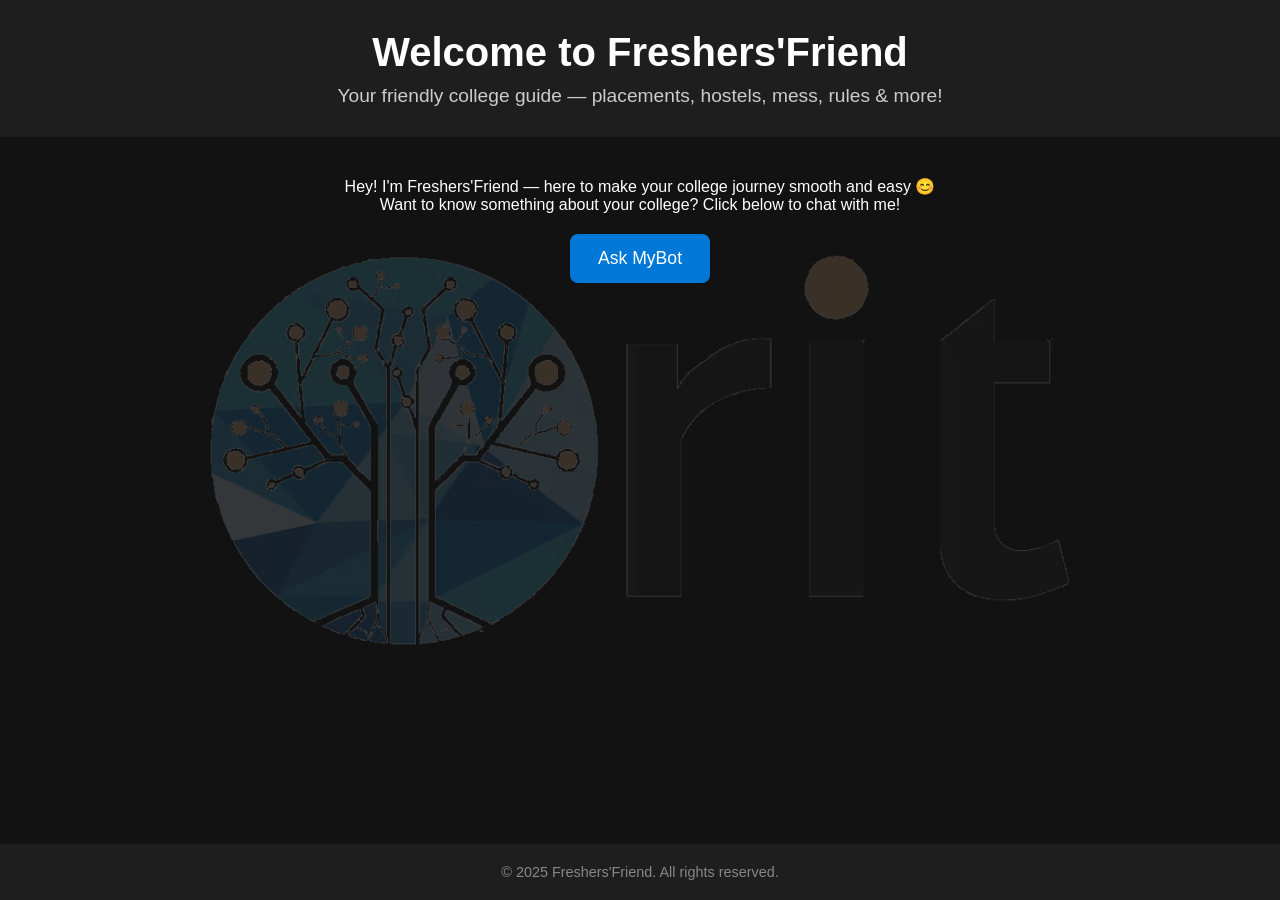
<file: index.html>
<!DOCTYPE html>
<html lang="en">
<head>
    <meta charset="UTF-8">
    <meta name="viewport" content="width=device-width, initial-scale=1.0">
    <title>Freshers'Friend - Welcome</title>
    <link rel="stylesheet" href="pro06.css">

    <style>
        body {
            font-family: Arial, sans-serif;
            margin: 0;
            padding: 0;
            background-color: #121212;
            color: white;
            text-align: center;
        }

        html, body {
        height: 100%;
        margin: 0;
        padding: 0;
    }
         body {
        display: flex;
        flex-direction: column;
         }

        header {
            padding: 30px;
            background-color: #1e1e1e;
        }

        header h1 {
            font-size: 2.5rem;
            margin: 0;
        }

        header p {
            font-size: 1.2rem;
            margin-top: 10px;
            color: #ccc;
        }

        main {
            flex: 1;
            padding: 40px;
        }

        .btn {
            background-color: #0078d7;
            color: white;
            padding: 14px 28px;
            font-size: 1.1rem;
            border: none;
            border-radius: 8px;
            cursor: pointer;
            margin-top: 20px;
            transition: background 0.3s ease;
        }

        .btn:hover {
            background-color: #005fa3;
        }

        footer {
            margin-top: 50px;
            padding: 20px;
            background-color: #1e1e1e;
            color: #888;
            font-size: 0.9rem;
        }
    </style>
</head>
<body>

    <header>
        <h1>Welcome to Freshers'Friend</h1>
        <p>Your friendly college guide — placements, hostels, mess, rules & more!</p>
    </header>

    <main>
        <p>Hey! I'm Freshers'Friend — here to make your college journey smooth and easy 😊</p>
        <p>Want to know something about your college? Click below to chat with me!</p>
        <button class="btn" onclick="window.location.href='pro01.html'">Ask MyBot</button>
    </main>

    <footer>
        &copy; 2025 Freshers'Friend. All rights reserved.
    </footer>

</body>
</html>
</file>
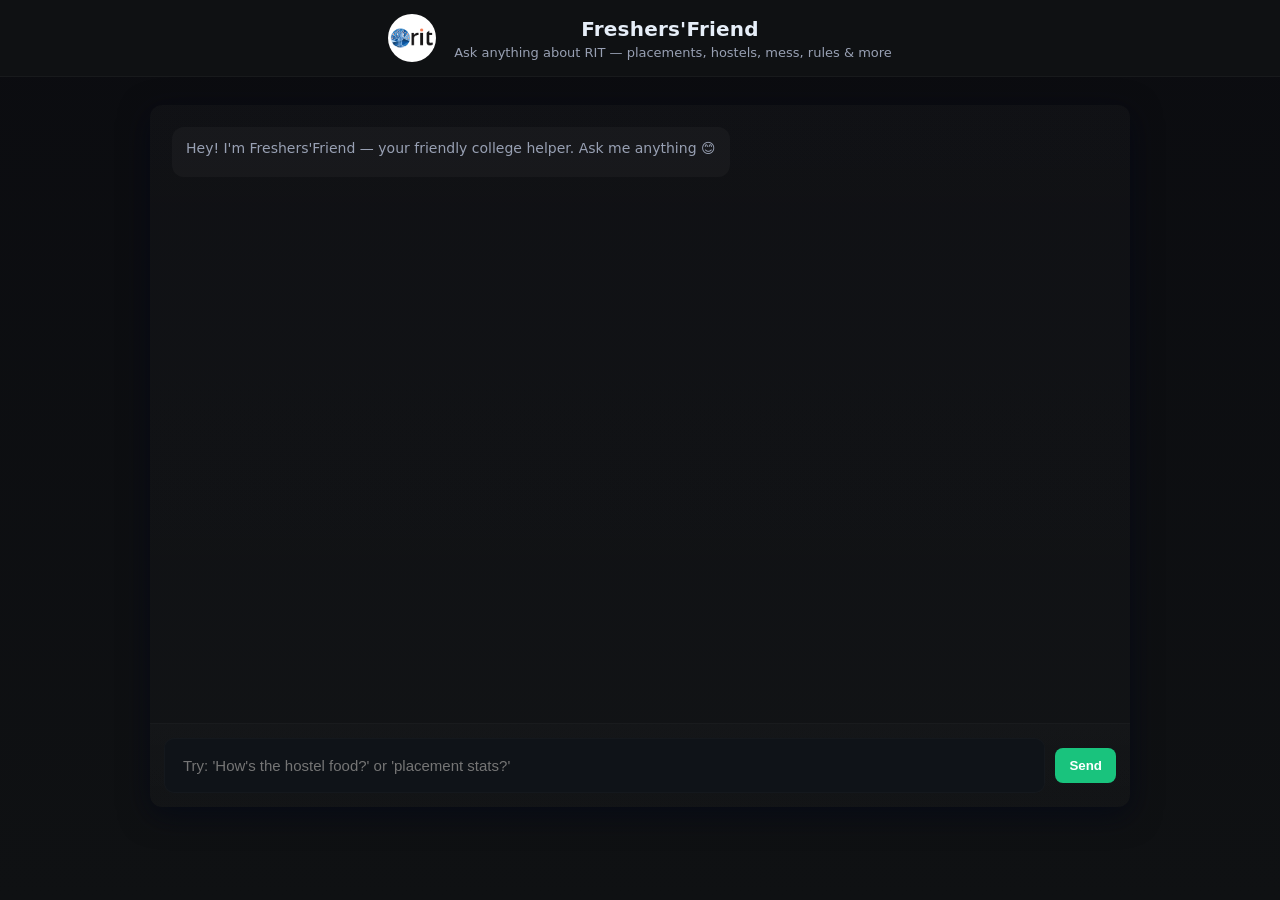
<file: pro01.html>
<!DOCTYPE html>
<html lang="en">
<head>
<meta charset="UTF-8">
<meta name="viewport" content="width=device-width, initial-scale=1.0">
<title>Introducing MyBot</title>

<title>Freshers'Friend — College Chatbot</title>
<style>
  :root{
    --bg:#0b0c10;
    --panel:#111214;
    --muted:#98a0b3;
    --bot:#444654;
    --user:#0b93f6;
    --accent:#19c37d;
    --header:#0f1113;
  }
  html,body{height:100%;margin:0;font-family:Inter, ui-sans-serif, system-ui, -apple-system, "Segoe UI", Roboto, "Helvetica Neue", Arial;}
  body{background:linear-gradient(180deg,#0b0c10 0%, #0f1113 100%); color:#e6eef8; display:flex; flex-direction:column;}
  /* Header */
  header{
    background:var(--header);
    border-bottom:1px solid rgba(255,255,255,0.04);
    padding:14px 18px;
    display:flex;
    align-items:center;
    justify-content:center;
    gap:12px;
  }
  header .brand{
    display:flex;
    align-items:center;
    gap:12px;
  }
header img{width:44px;height:44px; border-radius:50%; object-fit:cover; background:#fff;}
  header h1{margin:0;font-size:20px;font-weight:700;letter-spacing:0.2px;}
  header p{margin:0;color:var(--muted);font-size:13px;margin-left:6px;}

  /* Layout */
  .app{
    display:flex;
    flex:1;
    min-height:0; /* allow proper flex scroll */
  }
  main{
    flex:1;
    display:flex;
    flex-direction:column;
    min-width:0;
    max-width:980px;
    margin:28px auto;
    border-radius:12px;
    background:linear-gradient(180deg, rgba(255,255,255,0.02), rgba(255,255,255,0.01));
    box-shadow: 0 8px 30px rgba(2,6,23,0.6);
    overflow:hidden;
    height:78vh;
  }

  /* Chat area */
  .messages{
    padding:22px;
    overflow:auto;
    display:flex;
    flex-direction:column;
    gap:10px;
    flex:1;
    scroll-behavior:smooth;
  }
  .msg{max-width:78%; padding:12px 14px; border-radius:12px; line-height:1.4; word-wrap:break-word;}
  .bot{ background:rgba(255,255,255,0.03); align-self:flex-start; color:#e6eef8; }
  .user{ background:linear-gradient(90deg,var(--user), #0a7ad1); color:white; align-self:flex-end; }

  /* Bot header note */
  .bot-intro{ font-size:14px; color:var(--muted); margin-bottom:6px; }

  /* Input area */
  .composer{
    padding:14px;
    border-top:1px solid rgba(255,255,255,0.03);
    display:flex;
    gap:10px;
    align-items:center;
    background:linear-gradient(180deg, rgba(255,255,255,0.01), rgba(255,255,255,0.005));
  }
  .input{
    flex:1;
    display:flex;
    align-items:center;
    gap:8px;
    background: #0f1318;
    border-radius:10px;
    padding:8px 12px;
    border:1px solid rgba(255,255,255,0.02);
  }
  .input input{
    flex:1;
    background:transparent;
    border:0;
    outline:0;
    color: #e6eef8;
    font-size:15px;
    padding:10px 6px;
  }
  button.send{
    background:var(--accent);
    border:0; color:white; padding:10px 14px; border-radius:8px; font-weight:600; cursor:pointer;
  }
  button.send:active{transform:translateY(1px)}
  .hint{font-size:13px;color:var(--muted);padding-left:6px;}

  /* small screens */
  @media (max-width:640px){
    main{margin:12px; height:80vh;}
    header h1{font-size:18px;}
    header img{width:36px;height:36px;}
  }
</style>
</head>
<body>
  <header>

    <div class="brand" aria-hidden>
      <div style="width:48px;height:48px;border-radius:50%;background:#fff;display:flex;align-items:center;justify-content:center;overflow:hidden;">
        <img src="ritlogo_transparent.png" alt="RIT Logo" style="width:44px;height:44px;object-fit:cover;border-radius:50%;background:#fff;" />
      </div>
      <div style="display:flex;flex-direction:column;align-items:center;">
        <h1>Freshers'Friend</h1>
        <p style="margin-top:4px;">Ask anything about RIT — placements, hostels, mess, rules & more</p>
      </div>
    </div>
  </header>

  <div class="app">
    <main role="main" aria-label="Chat">
      <div class="messages" id="messages">
        <div class="msg bot">
          <div class="bot-intro">Hey! I'm Freshers'Friend — your friendly college helper. Ask me anything 😊</div>
        </div>
      </div>

      <div class="composer" role="region" aria-label="Message composer">
        <div class="input">
          <input id="inputBox" placeholder="Try: 'How's the hostel food?' or 'placement stats?'" onkeydown="if(event.key==='Enter') sendMessage()">
        </div>
        <button class="send" id="sendBtn" onclick="sendMessage()">Send</button>
      </div>
    </main>
  </div>

<script>
/*
  Dataset: 100 casual Q's + friendly answers (saved).
  The bot will find the best match by counting overlapping words
  (after removing small stopwords). You can replace answers later.
*/
const dataset = [
  /* Placement & Jobs (1-10) */
  {q:"how is placement ", a:"Placement is good — many companies visit every year across IT, core, and recruiters range from startups to large MNCs(Eg:Amazon,TCS,ZOHO). Expect active drives in final year."},
  {q:"Placed students?",a:"They’re doing great! Most of our recently placed seniors have started their roles in top companies and are settling in well. Many share that their college projects and internships really helped them adjust quickly. Some are even guiding juniors on interview tips and career choices. You might spot them visiting campus soon — ready to inspire the next batch of achievers!"},
  {q:" highest package ", a:"So recently one of the student got 42 LPA in Amazon, lots of freshers get placed, especially in software and internships"},
  {q:"Top mnc companies ", a:"Every year, top MNCs visit our campus. In the recent season, we had TCS, Infosys, Wipro, Accenture, Cognizant, Capgemini, and Deloitte, along with emerging product-based companies. The upcoming year’s recruiter list will be announced by our Training & Placement Cell — so keep an eye on the notice board and your email!"},
  {q:"placement training", a:"Placement training starts from the I year so you’re ready when recruiters arrive. Our program includes: 1.Aptitude & Logical Reasoning practice 2.Technical skill sessions (coding, core subjects, latest tools) 3.Soft skills & Communication workshops 4.Mock interviews with industry experts 5.Group discussions & HR rounds practice 6.The Training & Placement Cell works closely with departments to make sure you have both the technical knowledge and confidence to crack any interview."},
  {q:"How many students got jobs last year?", a:"Around 601 out of 626 eligible students,in percentage it is 96.31% "},
  {q:"Are the placements only for CS guys", a:"Not at all. CSE,AI&DS ECE, ME, Civil, and other branches receive relevant job offers too — especially for core roles."},
  {q:"Any internships before final year", a:"Yep — many companies visit for internships during 3rd year and summer breaks. Internships often turn into pre-placement offers."},
  {q:"Which companies hire the most?", a:"TCS, Infosys, Cognizant Followed by Zoho, Virtusa, Prodapt, Capgemini, Wipro, HCL and many companies hire the most "},
  {q:"Do we have core companies", a:"We have both — IT placements dominate, but core engineering, consulting, and fabrication firms visit depending on branch and student interest."},
  {q:" placement percentage for the last 5 years?", a:"The average placement percentage over the last five years at RIT is 90.30%."},
  {q:"Placement is based on CGPA or knowledge", a:"Both matter, but in different ways!Most companies set a minimum CGPA as an eligibility criteria — think of it as the ticket to sit for the interview. Once you’re in, your knowledge, skills, and interview performance decide whether you get the offer.Here we are trying to maintain good academics and sharpen your technical & soft skills, so you can makeup yourself for both " },

  /* Hostel Life (11-20) */
  {q:"How's the hostel food, bro?", a:"Hostel food is decent — Here we offering well hyginic food (veg only)."},
  {q:"Is WiFi actually fast in hostel?", a:"WiFi is provided in hostels; speed is usually good for study and video calls, though some times can be slower."},
  {q:"Can I get AC room in hostel?", a:"AC rooms are limited and often allotted  for an extra fee — check with hostel administration for availability and rules."},
  {q:"single hostelroom?", a:"Single rooms in hostel are rare and usually reserved for special cases or paid upgrades. Mostly you will get four sharing."},
  {q:"Any rules for going out at night?", a:"Hostellers are not allowed for outing at night for safety purpose."},
  {q:"hostel life", a:"Hostel culture is generally chill but with set rules — respectful behavior, visitor timing, and quiet hours are enforced."},
  {q:"hostel rooms clean ", a:"Cleanliness depends on occupants. Housekeeping services do periodic cleaning.Personal upkeep is expected from students."},
  {q:"Outing allowed in hostel",a:"Yes on Sundays you can go outing, but it needs to be verified with your parents and you should return before 6 pm "},

  /* Campus & Infrastructure (21-30) */
  {q:"College library ", a:"Library is well-stocked with textbooks, e-resources, and study spaces; quiet zones and group-study rooms are usually available"},
  {q:" gym available?", a:"Gym facilities are decent with basic equipment.You can do your workouts from early morning to 7 pm "},
  {q:"what about sports?", a:"Our campus has facilities for cricket, football, basketball, badminton, athletics, and more. We host annual sports meets, inter-department tournaments, and even send teams to compete at university and national levels. Whether you’re a serious athlete or just want to play for fun, there’s always a game happening at RIT!"},
  {q:"Are classrooms have AC?", a:"Major lecture halls have AC; classrooms  dont have AC. All of the labs contains AC"},
  {q:"lab equipment?", a:"Labs are generally functional for coursework and projects; advanced equipment may be limited."},
  {q:"Is WiFi available everywhere?", a:"WiFi covers most academic and residential areas. Ethernet in labs often offers stable connections."},
  {q:"College canteen?", a:"Our canteen is the only hangout hub! With 7 different stalls serving snacks, meals, and quick bites, it’s where friends meet, stories are shared, and plans are made."},
  {q:"Do we have a gaming room?", a:"we have seperate center to get to know about AR/VR projects and games , but not like a gaming room"},
  {q:"Is the auditorium big?", a:"Auditorium usually fits out most 250 -300 major events — good for small fests and seminars."},
  {q:"How’s the parking space?", a:"Parking is available for both students and faculties but can fill up early "},
 /* Food & Mess (31-40) */
  {q:"How is mess food quality?", a:"Mostly ok — occasional off-days happen. if you dont like the food you can raise complaints or even order food outside"},
  {q:" Non veg  available?", a:"RIT is a non-veg free campus - though you can get egg on Sunday,Monday,Thursday and Saturday ,ordering non veg is allowed for boys hostel and on only weekends for girls "},
  {q:" outside food?", a:"Yes — you can eat outside by ordering "},
  {q:"Is breakfast unlimited?", a:"Except deserts and egg, everything is unlimited "},
  {q:"They give tea/coffee daily?", a:"Tea/coffee is commonly available daily on evening from 4:00 to 5:30"},
  {q:"Snacks will provide in evening?", a:"Yes — evening snacks are common:groundnut from the canteen."},
  {q:" Sunday menu ?", a:"Yes!-you will be provided with veg biriyani with egg and ice cream as desert"}, 
  {q:"can we order to hostel?", a:"Delivery is usually allowed and you have to collect it from outside"},
  {q:"mess food hygienic?", a:"Messes aim for hygiene but standards vary. We follow strict food-safety practices; personal caution always helps."},

  /* Transport (41-50) */
  {q:" college buses routes?", a:"Buses cover major routes; check transport office for route maps and stops — some areas may require a short walk to the nearest stop."},
  

  {q:"Is bus pass compulsory?", a:"No - You can travel in any bus ,there is no such thing as bus pass or bus fee (even hostellers can travel in bus while going to hometown)"},
  {q:" bus fee is needed?", a:"there is no such thing as bus fee, anyone with RIT official id card can travel in bus"},
  {q:"Are buses on time?", a:"Most routes run on schedule but there can be delays during traffic. Plan a buffer for important classes."},
  {q:" own transport is allowed?", a:"Yes — students commonly use bikes. We request you to obey the traffic rules and use helmet for your safety "},
  {q:"Is parking free?", a:"Yes parking is free for students and faculties"},
  {q:" buses run on weekends?", a:"If rarely college is conducted on saturdays, buses will be operated on that day. Otherwise buses are not available on weekends"},
  {q:"transport safe for girls?", a:"Ofcourse safety is our 1st priority. It is safe for both Boys and girls "},
  {q:"Distance college from city?", a:"RIT is 28 kms away from Chennai central,which is roughly 90 mins to 120 mins ride"},
  {q:"Is bus AC or normal?", a:"All the buses are air-conditioned and comfy for everyone"},

  /* Rules & Regulations (51-60) */
  {q:" dress code?", a:"Dress code is typically casuals — formals on most days. Traditional wear are allowed on fests"},
  {q:"Jeans is alowed?", a:"Jeans are allowed but should be avoided on exam days and on interview days "},
  {q:" ID card compulsory?", a:"Yes — ID cards are  mandatory for campus entry, exams, library access. Without id you can't enter the campus"},
  {q:"Can we use phone in class?", a:"Phones are allowed inside campus but using them during lectures is strictly not allowed, if caught , Phones will be ceiased "},
  {q:" attendance is important?", a:"Yes — most courses require a minimum attendance percentage of 75%  to be eligible for exams."},
  {q:"attendance  required?", a:"Around 75% required as a minimum attendance  to be eligible for exams."},
  {q:" fine for late fees?", a:"You will be given some warninngs before assigning penalties "},
  {q:"Can I bunk classes?", a:"You can't bunk classes but you can participate in other events with On Duty permission from HOD"},
  {q:"Is ragging there?", a:"Ragging is strictly prohibited. Colleges have anti-ragging committees and helplines — report any incidents immediately."},
  {q:" hostel timings strict?", a:"Hostel timings exist (curfews/visitor hours). They can be strict especially for first years; seek permissions when needed."},


  /* Admissions & Cut-Offs (61-70) */
  {q:"What is the cut-off ?", a:"BE – Computer Science & Engineering (CSE): Opening Rank 1,555, Closing Rank 10,952, Approx. Cutoff Mark ~187, Annual Fee ₹1,50,000<br>B.Tech – Artificial Intelligence & Data Science: Opening Rank 4,890, Closing Rank 15,683, Approx. Cutoff Mark ~184, Annual Fee ₹1,50,000<br>BE – CSE (AI & ML): Opening Rank 5,421, Closing Rank 17,120, Approx. Cutoff Mark ~183, Annual Fee ₹1,50,000<br>B.Tech – Computer Science & Business Systems: Opening Rank 3,892, Closing Rank 14,512, Approx. Cutoff Mark ~185, Annual Fee ₹1,50,000<br>BE – Computer & Communication Engineering (CCE): Opening Rank 6,234, Closing Rank 18,858, Approx. Cutoff Mark ~182, Annual Fee ₹1,50,000<br>BE – Electronics & Communication Engg (ECE): Opening Rank 2,245, Closing Rank 12,343, Approx. Cutoff Mark ~186, Annual Fee ₹1,50,000<br>"},
  {q:"donation asking to join in management?", a:"Donation policies vary.Ask admissions directly—legal/transparent colleges publish fee structures clearly."},
  {q:"lowest cut-off branch ?", a:"Branches like Civil or certain specialized streams may have lower cut-offs compared to CSE — depends on the year."},
  {q:"sports quota available?", a:"Yes — many colleges reserve seats under sports quota subject to trials and proof of achievements."},
  {q:" entrance exam?", a:"You don't need to write any entrance exams - you will be admitted through your 12th state board marks and cutoffs"},
  {q:" direct admission?", a:"Direct admissions sometimes happen under specific quotas or lateral entry"},
  {q:"How many seats for each branch?", a:"Seat matrix is published yearly by the college — typically anywhere from 60 to 180 seats per branch."},
  {q:"Can I change branch after?", a:"Once you are admitted in a specific department,You cant change it later"},
  {q:" last year cut-off?", a:"Last year's cut-offs are on the admissions page — look for the specific round and category for accurate numbers."},
  


  /* Fees & Scholarships (71-80) */
  {q:"Fees structure ?", a:"Fee depends on your mode of admission  In Councelling quota : Tution fee: 1.5l per annum \n In Management quota, \n tution fee: 2.25l per annum\n Hostel fee is common for all which is 80k  "},
  {q:"Fee structure ?", a:"Fee depends on your mode of admission  In Councelling quota : Tution fee: 1.5l per annum \n In Management quota, \n tution fee: 2.25l per annum\n Hostel fee is common for all which is 80k  "},
  {q:"college fee?", a:"Fee depends on your mode of admission  In Councelling quota : Tution fee: 1.5l per annum \n In Management quota, \n tution fee: 2.25l per annum\n Hostel fee is common for all which is 80k  "},
  {q:"tution fee", a:"Fee depends on your mode of admission  In Councelling quota : Tution fee: 1.5l per annum \n In Management quota, \n tution fee: 2.25l per annum\n Hostel fee is common for all which is 80k  "},
  {q:" installments?", a:"Yes installment option is there , it is based on your convinience"},
  {q:"Any scholarship available ?", a:"Yes — scholarship is available : 50% off on cut off more than 180 and 75% off on cut off more than 185 and completely free for student with cut off more than 190"},
  {q:" scholarship details ?", a:"Yes — scholarship is available : 50% off on cut off more than 180 , 75% off on cut off more than 185 ,completely free for student with cut off more than 190"},
  {q:" tell about scholarship?", a:"Yes — scholarship is available : 50% off on cut off more than 180 and 75% off on cut off more than 185 and completely free for student with cut off more than 190"},
  {q:"mess fee or hostel fee?", a:"hostel fee is 80000 (mess fee is already included )"},
  {q:"fee concession?", a:"Fee concessions are available for high cutoff as a reward of the student's hardwork "},
  {q:"transport fee compulsory?", a:"There is no transport fee.And also it is not compulsory anyone with official clg id card can board the bus"},
  {q:"1sr graduate schlorship ?", a:"Yes. if you are a 1st graduate in your family-25000 will be reduced from your actual fee"},
  {q:"refund policy?", a:"Refund policies are provided in admission terms — usually partial refunds under specific circumstances."},
  {q:"extra fees for lab?", a:"NO. There is no extra fee regarding labarotary sessions"},
  {q:"hostel location", a:"Boys hostel is at IMA college near Thirumzhisai,girls hostel is inside  the campus"},
  {q:"Are the professors qualified?",a:"The professors at Rajalakshmi Institute of Technology (RIT) are highly qualified, with many holding postgraduate and doctoral degrees in their respective fields."},
  {q:"professors have experience?",a:"Many faculty members have significant industry experience, ranging from several years to decades, which helps bridge academic knowledge with practical applications."},
  {q:"student have mentor?",a:"Yes, RIT assigns dedicated faculty mentors to each student to provide academic guidance, career counseling, and personal support throughout their course."},
  {q:"industry experts visit?",a:"Industry experts visit regularly, with guest lectures, workshops, and seminars organized throughout the academic year to expose students to current industry trends."},
  {q:"visiting faculty from IIT/NIT?",a:"Yes, Rajalakshmi Institute of Technology invites visiting faculty from prestigious institutions such as IITs and NITs to deliver special lectures and conduct workshops."},
  {q:"campus and college life", a:"Stress free campus in terms of academeics.No heptic study shedulegreen environment."},
  {q:"transportation details", a:"to know about complete transpotation visit https://www.rittransport.com/ "},
  {q:"principal name ", a:"Dr.Maheshwari Raja "},
  {q:"", a:""},
  {q:"", a:""},


  /* Events & Clubs (81-90) */
  {q:" college culturals ?", a:"Yes — annual cultural fests called YATRA with music, dance, and food stalls are a campus highlight.And also many fests are conducted during Pongal,Onam,Divali,Christmas and New year.And this event is completely organized by students to develop their organizing skills."},
   {q:" events ", a:"Yes — annual cultural fests called YATRA with music, dance, and food stalls are a campus highlight.And also many fests are conducted during Pongal,Onam,Divali,Christmas and New year.And this event is completely organized by students to develop their organizing skills."},
 
  {q:"tell about culturals", a:"Yes — annual cultural fests called YATRA with music, dance, and food stalls are a campus highlight.And also many fests are conducted during Pongal,Onam,Divali,Christmas and New year.And this event is completely organized by students to develop their organizing skills."},
  {q:"Any functions are there?", a:"Yes — annual cultural fests called YATRA with music, dance, and food stalls are a campus highlight.And also many fests are conducted during Pongal,Onam,Divali,Christmas and New year"},
  {q:"Do we have tech fests?", a:"Absolutely — tech fests and hackathons are organized with competitions, workshops, and guest talks.Some competition will invole going to other colleges"},
  {q:" coding clubs?", a:"Club call Techspark involves coding and Hackthons related club is available in RIT"},
  {q:"Any dance club?", a:"Club called R Squre is a dance club in which members will mostly perform in college fests and events, members are selected by auditions"},
  {q:"sports competions?", a:"Yes — inter-college and intra-college tournaments are common across sports through the year."},
  {q:"Can freshers join clubs?", a:"Freshers are encouraged to join — most clubs recruit at orientation and during the first semester."},
  {q:"Any hackathons?", a:"Hackathons are frequently conducted by many clubs and other companies- Everyone is welcomed to participate in every Hackathons to gain Experience."},
  {q:" photography club?", a:"Yes — photography and media clubs cover events and create campus content."},
  {q:"free t-shirts in fests?", a:"Often yes — Every clubs will give their personalized t-shirts."},
  {q:"What are the clubs in RIT?", a: "STEAM Club, IoT Club, CAM Club (Centre for Advanced Manufacturing), TechSparks Club, Mathematics Club, Language Club, Rotaract Club, Yuva Club (Young Indians), Photography Club, Women Empowerment Club" },
  {q:"how many clubs are there ?", a: "STEAM Club, IoT Club, CAM Club (Centre for Advanced Manufacturing), TechSparks Club, Mathematics Club, Language Club, Rotaract Club, Yuva Club (Young Indians), Photography Club, Women Empowerment Club" },
  {q:"club details ?", a: "STEAM Club, IoT Club, CAM Club (Centre for Advanced Manufacturing), TechSparks Club, Mathematics Club, Language Club, Rotaract Club, Yuva Club (Young Indians), Photography Club, Women Empowerment Club" },

  /* General College Life (91-100) */
  {q:"vibe in college?", a:"Vibe is friendly and energetic — lots of learning, less stress, and plenty of fun with friends."},
  {q:"Is college strict ?", a:"Mix of both — academics can be strict, but campus life and clubs keep things chill and fun."},
  {q:"Are seniors friendly?", a:"Seniors are generally helpful — you'll find many supportive ones ."},
  {q:"Any cool hangout spots nearby?", a:"Yes — local cafes, parks, and shopping areas near campus are popular evening hangouts."},
  {q:"Is college boring or fun here?", a:"Depends on you — join clubs, events, and friends and it becomes a blast; stay isolated and it can feel slow."},
  {q:"Are there part-time jobs nearby?", a:"Part-time gigs, internships, and freelance opportunities exist in nearby localities and online."},
  {q:"weather here?", a:"Weather depends on climate change — check local forecasts; campus life adjusts to seasonal swings."},
  {q:"hostel near college campus?", a:"Hostel for girls is inside the campus and for boys it is just a 15 mins bus ride and college bus will be there anytime to drop you there"},
  {q:"distance between college and hostel?", a:"Hostel for girls is inside the campus and for boys it is just a 15 mins bus ride and college bus will be there anytime to drop you there"},
  {q:" hostel distance", a:"Hostel for girls is inside the campus and for boys it is just a 15 mins bus ride and college bus will be there anytime to drop you there"},
  {q:"Any fun activities  in college?", a:"Hostel is conducted following big fst Yatra which is super fun with tasty food"},
  
  {q:"autonomous college", a:"RIT is a autonomous college which is affiliated to Anna university"},
  { q: " NAAC rating?", a: "NAAC: Awarded A++ grade; NBA: Offers NBA-accredited courses; AICTE: Fully approved by AICTE" },
  { q: "location of college", a: "Located in Kuthambakkam/Irulapalayam, Chennai along the NH4, near EVP Film City; 10.9 acres (≈ 44,029 m²) or 11 acres as per other sources" },
  { q: "student faculty ratio?", a: "Maintains a ratio of 1:60" },
 
  { q: "total students?", a: "Approximately 1,700–2,100 students enrolled in engineering programs; Around 168 faculty members" },
  { q: "What is the vision and mission of the college?", a: "Vision: To set a benchmark in engineering education by imparting quality technical education fostering learning, research, and globally competent professionals. Mission: Deliver industry-relevant education that meets social and professional demands. Continuously enhance teaching standards and create a robust research atmosphere. Foster strong academia–industry collaboration." },
   
  {q:"what are the courses in rit ", a:"Computer Science and Engineering (CSE), Artificial Intelligence & Data Science (AI&DS), Mechanical Engineering (Mech), Biotechnology (Bio Tech), VLSI Design, Electronics and Communication Engineering (ECE), Computer Communication Engineering (CCE), Computer Science and Business Systems (CSBS), Artificial Intelligence and Machine Learning (AIML)."},
  {q:"total courses ", a:"Computer Science and Engineering (CSE), Artificial Intelligence & Data Science (AI&DS), Mechanical Engineering (Mech), Biotechnology (Bio Tech), VLSI Design, Electronics and Communication Engineering (ECE), Computer Communication Engineering (CCE), Computer Science and Business Systems (CSBS), Artificial Intelligence and Machine Learning (AIML)."},

  {q:"course details ", a:"Computer Science and Engineering (CSE), Artificial Intelligence & Data Science (AI&DS), Mechanical Engineering (Mech), Biotechnology (Bio Tech), VLSI Design, Electronics and Communication Engineering (ECE), Computer Communication Engineering (CCE), Computer Science and Business Systems (CSBS), Artificial Intelligence and Machine Learning (AIML)."},
  {q:"what are the courses in rit ", a:"Computer Science and Engineering (CSE), Artificial Intelligence & Data Science (AI&DS), Mechanical Engineering (Mech), Biotechnology (Bio Tech), VLSI Design, Electronics and Communication Engineering (ECE), Computer Communication Engineering (CCE), Computer Science and Business Systems (CSBS), Artificial Intelligence and Machine Learning (AIML)."},

  {q:"can we change course after joining?", a:"Yes, at Rajalakshmi Institute of Technology (RIT), students have the option to change their engineering branch after the first year, subject to their academic performance and availability of seats in the desired branch, following the college and Anna University guidelines."},
  {q:"Does the college follow CBCS (Choice Based Credit System)?", a:"Yes, Rajalakshmi Institute of Technology (RIT) follows the Choice Based Credit System (CBCS) as prescribed by Anna University, allowing students flexibility in selecting courses based on their interests and career goals."},
  {q:"How are theory and practical subjects balanced?", a:"At Rajalakshmi Institute of Technology (RIT), theory and practical subjects are well balanced by scheduling dedicated hours for both classroom lectures and hands-on lab sessions."},
  {q:"Are there modern lab facilities for each department?", a:"Yes, Rajalakshmi Institute of Technology (RIT) provides modern and well-equipped laboratory facilities for each department to support practical learning, experimentation, and research activities."},
  {q:"Is the syllabus updated regularly?", a:"Yes, at Rajalakshmi Institute of Technology (RIT), the syllabus is regularly updated in accordance with Anna University guidelines to keep pace with the latest technological advancements and industry requirements."},
  {q:"Does the college offer minors or specializations?", a:"Yes, Rajalakshmi Institute of Technology (RIT) offers minors and specializations in emerging fields to help students deepen their knowledge and skills beyond their core engineering branch."},
  {q:"Are there opportunities for interdisciplinary learning?", a:"Yes, Rajalakshmi Institute of Technology (RIT) encourages interdisciplinary learning by offering electives, projects, and collaborative activities that allow students to work across different engineering branches and fields."},
  {q:"Are there online learning resources or LMS portals?", a:"Yes, Rajalakshmi Institute of Technology (RIT) provides online learning resources and has a Learning Management System (LMS) portal where students can access course materials, assignments, and communicate with faculty."},
  {q:"Is there a continuous internal assessment system?", a:"Yes, Rajalakshmi Institute of Technology (RIT) follows a continuous internal assessment system that includes periodic tests, assignments, quizzes, and practical evaluations to continuously monitor and support student learning throughout the semester."},
  
  { q: "CSE cut off", a: "Opening Rank: 1,555; Closing Rank: 10,952; Approx. Cutoff: ~187; Annual Fee: ₹1,50,000" },
  { q: "AIDS cut off", a: "Opening Rank: 4,890; Closing Rank: 15,683; Approx. Cutoff: ~184; Annual Fee: ₹1,50,000" },
  { q: "AIML cut off", a: "Opening Rank: 5,421; Closing Rank: 17,120; Approx. Cutoff: ~183; Annual Fee: ₹1,50,000" },
  { q: "CSBS cut off", a: "Opening Rank: 3,892; Closing Rank: 14,512; Approx. Cutoff: ~185; Annual Fee: ₹1,50,000" },
  { q: "CCE cut off ", a: "Opening Rank: 6,234; Closing Rank: 18,858; Approx. Cutoff: ~182; Annual Fee: ₹1,50,000" },
  { q: "ECE cut off", a: "Opening Rank: 2,245; Closing Rank: 12,343; Approx. Cutoff: ~186; Annual Fee: ₹1,50,000" },
  { q: "VLSI cut off", a: "Opening Rank: 9,542; Closing Rank: 21,891; Approx. Cutoff: ~180; Annual Fee: ₹1,50,000" },
  { q: "Bio tech cut off", a: "Opening Rank: 12,832; Closing Rank: 34,588; Approx. Cutoff: ~172; Annual Fee: ₹1,50,000" },
  { q: "mech cut off", a: "Opening Rank: 14,451; Closing Rank: 39,404; Approx. Cutoff: ~170; Annual Fee: ₹1,50,000" },
   /* Transport */



];

/* Basic stopwords to ignore during matching */
const STOPWORDS = new Set([
  "the","is","a","an","and","or","of","in","on","for","to","do","does","did","have","has","had",
  "i","me","my","you","your","yours","we","us","our","it","this","that","here","there","what","how",
  "can","are","be","with","at","by","from","about","as","but","not","so","if","just","like","myself",
  "bro","hey","please","pls","sir","maam","guy","guys","ya","yeah","yo","ok","okay"
]);

/* Normalize string: lowercase, remove punctuation, split to words, filter stopwords */
function tokenize(s){
  return s.toLowerCase()
    .replace(/[’'“”"(),.?;:!\/\\\-]/g," ")
    .split(/\s+/)
    .map(w => w.trim())
    .filter(Boolean)
    .filter(w => !STOPWORDS.has(w));
}

/* Find best dataset entry by word overlap */
function findBestAnswer(userText){
  const tokens = tokenize(userText);
  if(tokens.length === 0) return null;

  let bestIndex = -1;
  let bestScore = 0;

  for(let i=0;i<dataset.length;i++){
    const qTokens = tokenize(dataset[i].q);
    // Count overlap
    let score = 0;
    const qSet = new Set(qTokens);
    for(const t of tokens) if(qSet.has(t)) score++;
    // Also check overlap with answer (helps for different phrasing)
    const aTokens = tokenize(dataset[i].a);
    const aSet = new Set(aTokens);
    for(const t of tokens) if(aSet.has(t)) score += 0.5; // smaller weight

    if(score > bestScore){
      bestScore = score;
      bestIndex = i;
    }
  }

  // If bestScore too low, try keyword substring match across dataset keys (cheap fallback)
  if(bestScore < 1){
    const u = userText.toLowerCase();
    for(let i=0;i<dataset.length;i++){
      if(u.includes(dataset[i].q.split(" ")[0])){ // naive
        bestIndex = i;
        bestScore = 1;
        break;
      }
    }
  }

  if(bestIndex === -1) return null;
  return dataset[bestIndex].a;
}

/* UI helpers */
const messages = document.getElementById("messages");
const inputBox = document.getElementById("inputBox");
const sendBtn = document.getElementById("sendBtn");

function appendMessage(text, who){
  const div = document.createElement("div");
  div.className = 'msg ' + (who === 'user' ? 'user' : 'bot');
  div.textContent = text;
  messages.appendChild(div);
  messages.scrollTop = messages.scrollHeight;
}

/* Simulate typing with dots then show answer */
function showBotTypingThen(text){
  const typing = document.createElement("div");
  typing.className = 'msg bot';
  typing.textContent = 'Typing...';
  messages.appendChild(typing);
  messages.scrollTop = messages.scrollHeight;

  setTimeout(()=>{
    messages.removeChild(typing);
    appendMessage(text, 'bot');
  }, 550 + Math.min(1200, text.length * 20)); // slight variable delay
}

/* Send message handler */
function sendMessage(){
  const raw = inputBox.value.trim();
  if(!raw) return;
  appendMessage(raw, 'user');
  inputBox.value = '';
  inputBox.focus();

  // Find best answer
  const answer = findBestAnswer(raw);
  if(answer){
    showBotTypingThen(answer);
  } else {
    // smart fallback: offer suggestions or default reply
    const fallback = "Hmm, I don't have that exact info right now. Try rephrasing — e.g., ask about 'hostel food', 'placement stats', or 'mess timings'.";
    showBotTypingThen(fallback);
  }
}

/* Optional: suggest sample questions on first click focus (light UX) */
let suggested = false;
inputBox.addEventListener('focus', ()=>{
  if(!suggested){
    setTimeout(()=> {
      const tip = document.createElement('div');
      tip.className = 'msg bot';
      tip.textContent = "Tip: Ask casually — I understand friendly questions like 'How's the hostel food?' or 'Any internships?'";
      messages.appendChild(tip);
      messages.scrollTop = messages.scrollHeight;
      suggested = true;
    }, 300);
  }
});
</script>
<script src="pro04.js"></script>

</body>
</html>
</file>
<file: pro06.css>
/* Make logo images circular */
img[src*="ritlogo_transparent.png"] {
    border-radius: 50%;
}
/* Reset default margins and paddings */
* {
    margin: 0;
    padding: 0;
    box-sizing: border-box;
}


/* base page */
/* base page */
body {
  margin: 0;
  padding: 0;
  min-height: 100vh;
  background-color: #0b0b0b; /* page color */
  position: relative;
  font-family: Arial, sans-serif;
  color: #fff;
}

/* faint faded logo behind content (watermark) */
body::before {
  display: flex;
  flex-direction: column;
  min-height: 100vh;
  content: "";
  position: fixed;
  inset: 0;                        /* full screen */
  pointer-events: none;
  background: url('ritlogo_transparent.png') no-repeat center center; /* centered horizontally & vertically */
  background-size: contain;        /* keep proportions */
  opacity: 0.08;                   /* subtle faint watermark */
  z-index: 0;
}

/* brightened overlay of the same logo to make dark letters visible */
body::after {
  content: "";
  position: fixed;
  inset: 0;
  pointer-events: none;
  background: url('ritlogo_transparent.png') no-repeat center center; /* centered */
  background-size: contain;
  /* mix/blend and filter to brighten the dark parts (the 'rit' text) */
  mix-blend-mode: screen;          /* lighten darker pixels */
  filter: brightness(2) contrast(1.05) saturate(0.9);
  opacity: 0.10;                   /* fine-tune intensity */
  z-index: 0;
}

/* Ensure your main content sits above the logo layers */
header, main, footer, .hero, .sidebar {
  position: relative;
  z-index: 1;
}


/* Side Navigation */
.sidebar {
    position: fixed;
    top: 0;
    left: 0;
    width: 200px;
    height: 100%;
    background-color: rgba(0, 0, 0, 0.7);
    padding-top: 20px;
}

.sidebar ul {
    list-style-type: none;
}

.sidebar ul li {
    padding: 15px;
    text-align: center;
    cursor: pointer;
}

.sidebar ul li:hover {
    background-color: rgba(255, 255, 255, 0.2);
}

/* Hero section */
.hero {
    margin-left: 200px;
    height: 100vh;
    display: flex;
    flex-direction: column;
    justify-content: center;
    padding-left: 50px;
    background-color: rgba(0, 0, 0, 0.4); /* Dark overlay for text visibility */
}

.hero h1 {
    font-size: 3rem;
    margin-bottom: 20px;
}

.hero .date {
    font-size: 1rem;
    margin-bottom: 10px;
}

.buttons {
    display: flex;
    gap: 20px;
}

.btn {
    background-color: #ff6600;
    padding: 10px 20px;
    color: white;
    text-decoration: none;
    border-radius: 5px;
}

.btn:hover {
    background-color: #e65c00;
}

.btn-secondary {
    background-color: transparent;
    padding: 10px 20px;
    color: white;
    border: 1px solid white;
    border-radius: 5px;
    text-decoration: none;
}

.btn-secondary:hover {
    background-color: rgba(255, 255, 255, 0.2);
}
</file>
